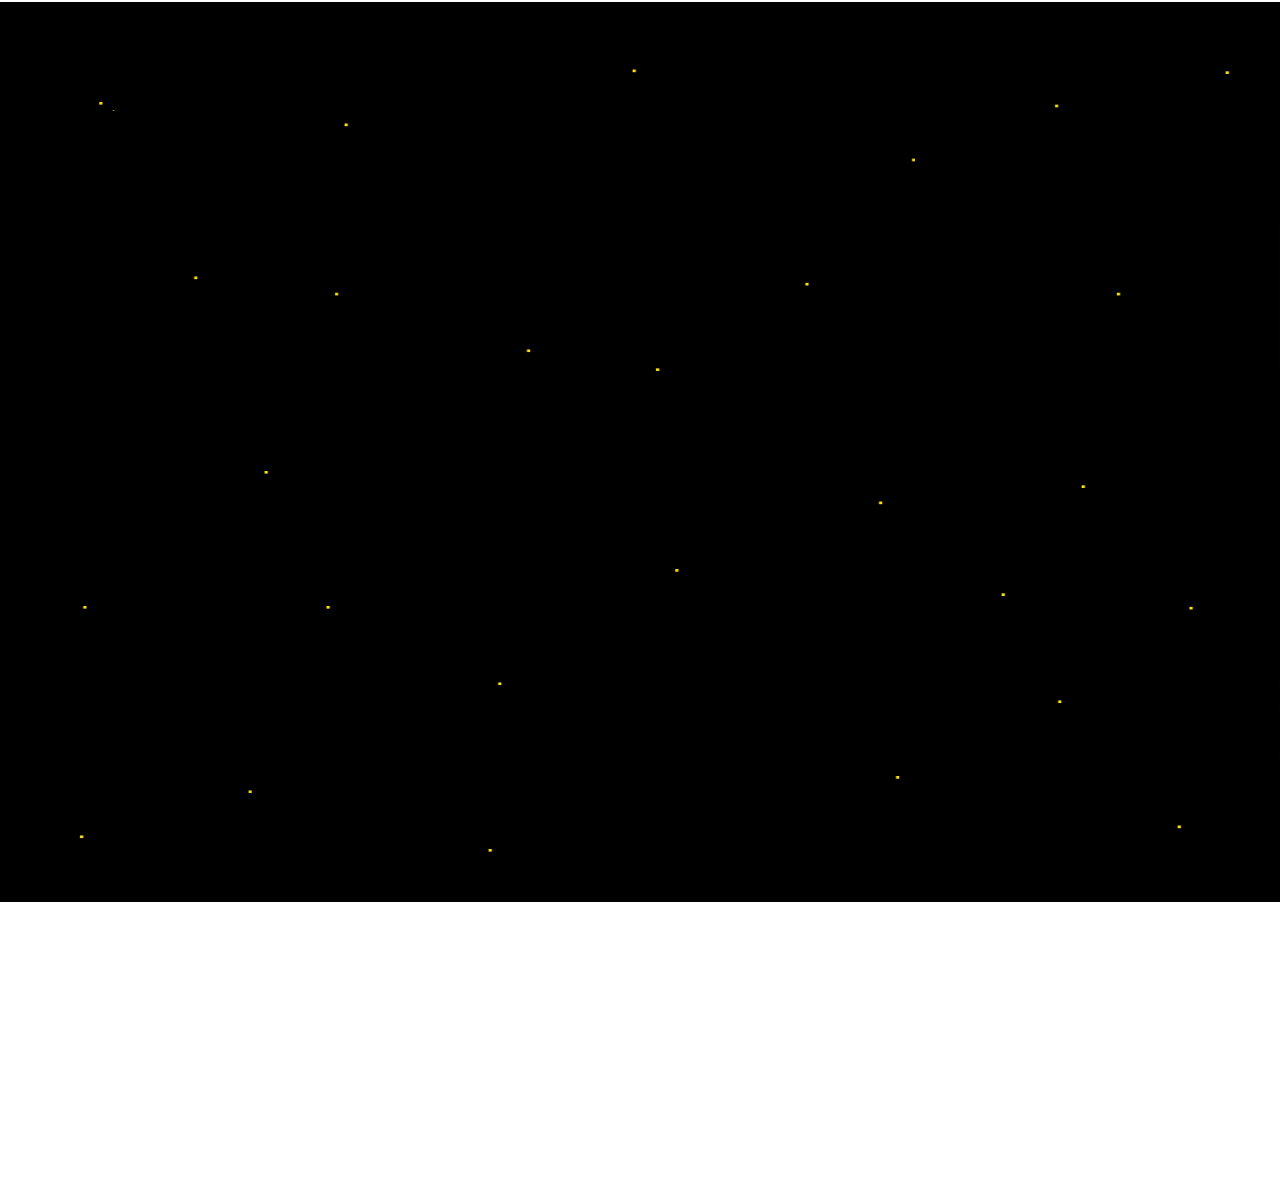
<file: html/index.html>
<!DOCTYPE html PUBLIC "-//W3C//DTD XHTML 1.0 Transitional//EN" "http://www.w3.org/TR/xhtml1/DTD/xhtml1-transitional.dtd">
<html xmlns="http://www.w3.org/1999/xhtml">
<head>
<meta http-equiv="Content-Type" content="text/html; charset=utf-8" />
<meta http-equiv="Content-Script-Type" content="text/javascript">
<title>Netzwerkstar II</title>
<link rel="stylesheet" type="text/css" href="netzwerkstar.css"/>
<script type="text/javascript" src="../js/external/jquery.js"></script>
<script type="text/javascript" src="../js/core/helper.js"></script>
<script type="text/javascript" src="../js/core/menu.js"></script>
<script type="text/javascript" src="../js/core/pictureParser.js"></script>
<script type="text/javascript" src="../js/core/dialogParser.js"></script>
<script type="text/javascript" src="../js/core/sceneParser.js"></script>
<script type="text/javascript" src="../js/core/pictureAnimation.js"></script>
<script type="text/javascript" src="../js/core/walkAnimation.js"></script>
<script type="text/javascript" src="../js/core/dialogControl.js"></script>
<script type="text/javascript" src="../js/core/quizControl.js"></script>
<script type="text/javascript" src="../js/core/clickEventHandler.js"></script>
<script type="text/javascript" src="../js/core/codeGenerator.js"></script>
<script type="text/javascript" src="../js/core/sceneExceptions.js"></script>
</head>
<body onload="Javascript:positionMenuElement('menu');">

<form action="">
	Dein Schl&uuml;ssel: <input id ="codefeld" type="text" value="">
</form>

<div id="titlesback" onclick="HideElementsIntro()">
    <img src="../bilder/allgemein/sternen_hintergrund.png" id="bg" alt="">
</div>
<h1 class="center">Netzwerk Star II</h1>
<div id="titles">
  <div id="titlecontent">
    <p>Irgendwo da oben im unendlichen Weltall fliegt das Raumschiff <strong>Netzwerkstar</strong> mit Lichtgeschwindigkeit durch die unendlichen Weiten des unendlich weiten...ähm naja ihr wisst schon.</p>
    <p>Die Crew der Netzwerkstar, bestehend aus Commander <strong>Kate</strong> und ihrem Techniker <strong>Spike</strong>, ist auf einer andauernden Forschungsmission unterwegs.<p>
    <p>Unterstützt werden die beiden von ihrem Bordcomputer <strong>Mäck</strong>.<p>
    <p>Alles verläuft gut bis die Beiden eines Tages feststellen müssen, dass etwas merkwürdiges auf der Netzwerkstar vor sich geht...</p>
  </div>
</div>

<div id="impressum">
    <center>
        <p><u><h2>Impressum</h2></u></p></br>
        </br>
        <p>Angaben gemäß § 5 TMG und § 55 Abs. 1 Rundfunkstaatsvertrag</p>
        <p>Verantwortlich:</p>
        </br>
        <p>Reinhard Dankert</p>
        <p>Landesbeauftragter für Datenschutz und Informationsfreiheit</p>
        <p>Mecklenburg-Vorpommern</p>
        </br>
        <p>Lennéstraße 1,</p>
        <p>Schloss Schwerin</p>
        <p>19053 Schwerin</p>
        </br>
        <p>Telefon: +49-3 85-59 49 4-0</p>
        <p>Telefax: +49-3 85-59 49 4-58</p>
        <p>E-Mail: info@datenschutz-mv.de</p>
        </br>
        <p><button id="back_to_menu" onclick="JavaScript:hideImpressum();">Zurück</button><p>
    </center>
</div>

<div id="credits_page">
    <center>
        <p><u><h2>Mitwirkende</h2></u></p></br></br>
        <p><u><h3>Game Design - Designschule Schwerin</h3></u></p>
        </br>
        <p>Marcel Bartsch</p>
        <p>Frederik Drabert</p>
        <p>Thomas Garling</p>
        <p>Jan Jecker</p></br></br>

        <p><u><h3>Programmierung - Hochschule Wismar</h3></u></p>
        </br>
        <p>Oliver Böhm</p>
        <p>Michael Flau</p>
        <p>Jevgenij Jakunschin</p>
        <p>Hannes Neumann</p></br></br>

        <p><u><h3>Projektmanagement/Vermittlung - Datenschutz MV</h3></u></p>
        </br>
        <p>Antje Kaiser<p></br>
        <p><button id="back_to_menu" onclick="JavaScript:hideCredits();">Zurück</button><p>
    </center>
</div>

<div id="demo_page">
    <center>
        <p><h2>Ende der Demo...!</h2></p></br>
        <p><button id="back_to_menu" onclick="JavaScript:hideDemo();">Zurück</button></p>
    </center>
</div>

<img src="../bilder/allgemein/ns2_menu.jpg" id="bg" alt="">
<div id="menu">
<button class="buttons" id="new_game" onclick="JavaScript:ladeBilder('true');ladeDialoge();"></button><br></br>
<button class="buttons" id="continue_game" onclick="JavaScript:spiel_fortsetzen();"></button><br></br>
<button class="buttons" id="about_game" onclick="JavaScript:showImpressum();"></button><br></br>
<button class="buttons" id="credits" onclick="JavaScript:showCredits();"></button><br></br>
<button class="buttons" id="back_to_HP" onclick="JavaScript:GoToHomepage()"></button><br></br>
</div>
</body>
</html>
</file>
<file: html/netzwerkstar.css>
@import url(http://fonts.googleapis.com/css?family=Droid+Sans:400,700);

html, body {
min-height: 100%;
min-width: 100%;
margin: 0px;
overflow:hidden;
}

#menu {
/*position:absolute;*/
/*        top:50%;
left:40%;*/
/*text-align:center;*/
/*vertical-align:middle;*/
}

.buttons {
background-repeat: no-repeat;
background-color: transparent;
border: 0px;
height: 74px;
width: 448px;
}

#new_game{
background: url("../bilder/allgemein/b1_new.png") 0 0;
}

#new_game:hover{
background-position: 0 -97px;
}

#continue_game{
background: url("../bilder/allgemein/b2_continue.png") 0 0;
}

#continue_game:hover{
background-position: 0 -97px;
}

#about_game{
background: url("../bilder/allgemein/b3_about.png") 0 0;
}

#about_game:hover{
background-position: 0 -97px;
}

#back_to_HP{
background: url("../bilder/allgemein/b4_credits.png") 0 0;
}

#back_to_HP:hover{
background-position: 0 -97px;
}

#credits{
background: url("../bilder/allgemein/b5_home.png") 0 0;
}

#credits:hover{
background-position: 0 -97px;
}

form{
	position:relative;
	background-color:white;
	display:none;
	z-index:1000;
}

#impressum {
visibility: hidden;
color:#FFFFFF;
font-family: arial;
font-size: 20;
font-weight: bold;
line-height: 60%;
}

#credits_page {
visibility: hidden;
color:#FFFFFF;
font-family: arial;
font-size: 20;
font-weight: bold;
line-height: 60%;
}

#demo_page{
visibility: hidden;
color:#000000;
font-family: arial;
font-size: 20;
font-weight: bold;
line-height: 60%;
}

#ende_page{
visibility: hidden;
color:#000000;
font-family: arial;
font-size: 20;
font-weight: bold;
line-height: 60%;
z-index:1001;
position:relative;
top:0px;
left:0px;
}


#bg {
height:100%;
width:100%;
position:fixed;
top:0;
left:0;
margin:2px auto;
z-index:-1;
}

#canvas_bg_static {
height: 100%;
width: 100%;
position: absolute;
margin: 0px;
top: 0px;
left: 0px;
z-index: 0;
}
canvas[id*="canvas_bg_dynamic"] {
position: absolute;
z-index: 100;
top: 0px;
left: 0px;
}
canvas[id*="canvas_person"] {
position: absolute;
z-index: 200;
top: 0px;
left: 0px;
}
canvas[id*="canvas_fg_static"] {
position: absolute;
z-index: 300;
top: 0px;
left: 0px;
}
canvas[id*="canvas_fg_dynamic"] {
position: absolute;
z-index: 400;
top: 0px;
left: 0px;
}

canvas[id*="uebergang"] {
position: absolute;
z-index: 1000;
top: 0px;
left: 0px;
height: 100%;
width: 100%;
}

.quiz_hidden{
display:none;
}

.quiz_shown{
display:inline;
}

.clickable:hover{
box-shadow:inset 0px 0px 1cm 2cm rgba(255,255,0,0.5), 0px 0px 0.5cm 0.5cm rgba(255,255,0,0.5);
transition: box-shadow 0.25s linear;
}

.invisible{
visibility: hidden;
}

/* Intro */

p#start
{
position: relative;
width: 16em;
font-size: 200%;
font-weight: 400;
margin: 20% auto;
color: #FFFF00;
opacity: 0;
z-index: -1;
-webkit-animation: intro 2s ease-out;
-moz-animation: intro 2s ease-out;
-ms-animation: intro 2s ease-out;
-o-animation: intro 2s ease-out;
animation: intro 2s ease-out;
}

@-webkit-keyframes intro {
0% { opacity: 1; }
90% { opacity: 1; }
100% { opacity: 0; }
}

@-moz-keyframes intro {
0% { opacity: 1; }
90% { opacity: 1; }
100% { opacity: 0; }
}

@-ms-keyframes intro {
0% { opacity: 1; }
90% { opacity: 1; }
100% { opacity: 0; }
}

@-o-keyframes intro {
0% { opacity: 1; }
90% { opacity: 1; }
100% { opacity: 0; }
}

@keyframes intro {
0% { opacity: 1; }
90% { opacity: 1; }
100% { opacity: 0; }
}

h1
{
position:                   absolute;
width:                      4em;
left:                       45%;
top:                        25%;
font-size:                  10em;
text-align:                 center;
margin-left:                -1.3em;
line-height:                0.8em;
letter-spacing:             -0.05em;
color:                      #FFFF00;
text-shadow:                -2px -2px 0 #000, 2px -2px 0 #000, -2px 2px 0 #000, 2px 2px 0 #000;
opacity:                    0;
z-index:                    4;
-webkit-animation:          logo 5s ease-out 2s;
-moz-animation:             logo 5s ease-out 2s;
-ms-animation:              logo 5s ease-out 2s;
-o-animation:               logo 5s ease-out 2s;
animation:                  logo 5s ease-out 2s;
pointer-events:             none;
}

h1 sub
{
display:                    block;
font-size:                  0.3em;
letter-spacing:             0;
line-height:                0.8em;
}

@-webkit-keyframes logo {
0% { -webkit-transform: scale(1); opacity: 1; }
50% { opacity: 1; }
100% { -webkit-transform: scale(0.1); opacity: 0; }
}

@-moz-keyframes logo {
0% { -moz-transform: scale(1); opacity: 1; }
50% { opacity: 1; }
100% { -moz-transform: scale(0.1); opacity: 0; }
}

@-ms-keyframes logo {
0% { -ms-transform: scale(1); opacity: 1; }
50% { opacity: 1; }
100% { -ms-transform: scale(0.1); opacity: 0; }
}

@-o-keyframes logo {
0% { -o-transform: scale(1); opacity: 1; }
50% { opacity: 1; }
100% { -o-transform: scale(0.1); opacity: 0; }
}

@keyframes logo {
0% { transform: scale(1); opacity: 1; }
50% { opacity: 1; }
100% { transform: scale(0.1); opacity: 0; }
}

/* the interesting 3D scrolling stuff */

#titlesback
{
position:                   absolute;
z-index:                    3;
background-color:           #000;
}

#titles
{
position:                   absolute;
width:                      18em;
height:                     60em;
bottom:                     0;
left:                       50%;
margin-left:                -9em;
font-size:                  350%;
text-align:                 justify;
overflow:                   hidden;
z-index:                    4;
-webkit-transform-origin:   50% 100%;
-moz-transform-origin:      50% 100%;
-ms-transform-origin:       50% 100%;
-o-transform-origin:        50% 100%;
transform-origin:           50% 100%;
-webkit-transform:          perspective(300px) rotateX(20deg);
-moz-transform:             perspective(300px) rotateX(20deg);
-ms-transform:              perspective(300px) rotateX(20deg);
-o-transform:               perspective(300px) rotateX(20deg);
transform:                  perspective(300px) rotateX(20deg);
pointer-events:             none;
}

#titles:after
{
position:                   absolute;
content:                    ' ';
left:                       0;
right:                      0;
top:                        0;
bottom:                     60%;
/*background-image:           -webkit-linear-gradient(top, rgba(0,0,0,1) 0%, transparent 100%);
background-image:           -moz-linear-gradient(top, rgba(0,0,0,1) 0%, transparent 100%);
background-image:           -ms-linear-gradient(top, rgba(0,0,0,1) 0%, transparent 100%);
background-image:           -o-linear-gradient(top, rgba(0,0,0,1) 0%, transparent 100%);
background-image:           linear-gradient(top, rgba(0,0,0,1) 0%, transparent 100%);*/
pointer-events: none;
}

#titles p
{
text-align:                 justify;
margin:                     0.8em 0;
color:                      #FFFF00;
text-shadow:                -2px -2px 0 #000, 2px -2px 0 #000, -2px 2px 0 #000, 2px 2px 0 #000;
font-family:                arial;
}

#titles p.center
{
text-align:                 center;
}

#titles a
{
color:                      #ff6;
text-decoration:            underline;
}

#titlecontent
{
position:                   absolute;
top:                        100%;
-webkit-animation:          scroll 130s linear 4s infinite;
-moz-animation:             scroll 130s linear 4s infinite;
-ms-animation:              scroll 130s linear 4s infinite;
-o-animation:               scroll 130s linear 4s infinite;
animation:                  scroll 130s linear 4s infinite;
z-index:                    4;
}

/* animation */
@-webkit-keyframes scroll {
0% { top: 100%; }
100% { top: -170%; }
}

@-moz-keyframes scroll {
0% { top: 100%; }
100% { top: -170%; }
}

@-ms-keyframes scroll {
0% { top: 100%; }
100% { top: -170%; }
}

@-o-keyframes scroll {
0% { top: 100%; }
100% { top: -170%; }
}

@keyframes scroll {
0% { top: 100%; }
100% { top: -170%; }
}

/*Szene 2*/

canvas[id*="szene2_kreuz_"] {
opacity:0;
transition:opacity 0.5s linear;
}

canvas[id*="szene2_kreuz_kate"]:hover {
opacity:1;
}

canvas[id*="szene2_kreuz_spike"]:hover {
opacity:1;
}

canvas[id*="szene2_kreuz_maeck"]:hover {
opacity:1;
}

canvas[id*="szene2_kreuz_gast"]:hover {
opacity:1;
}
</file>
